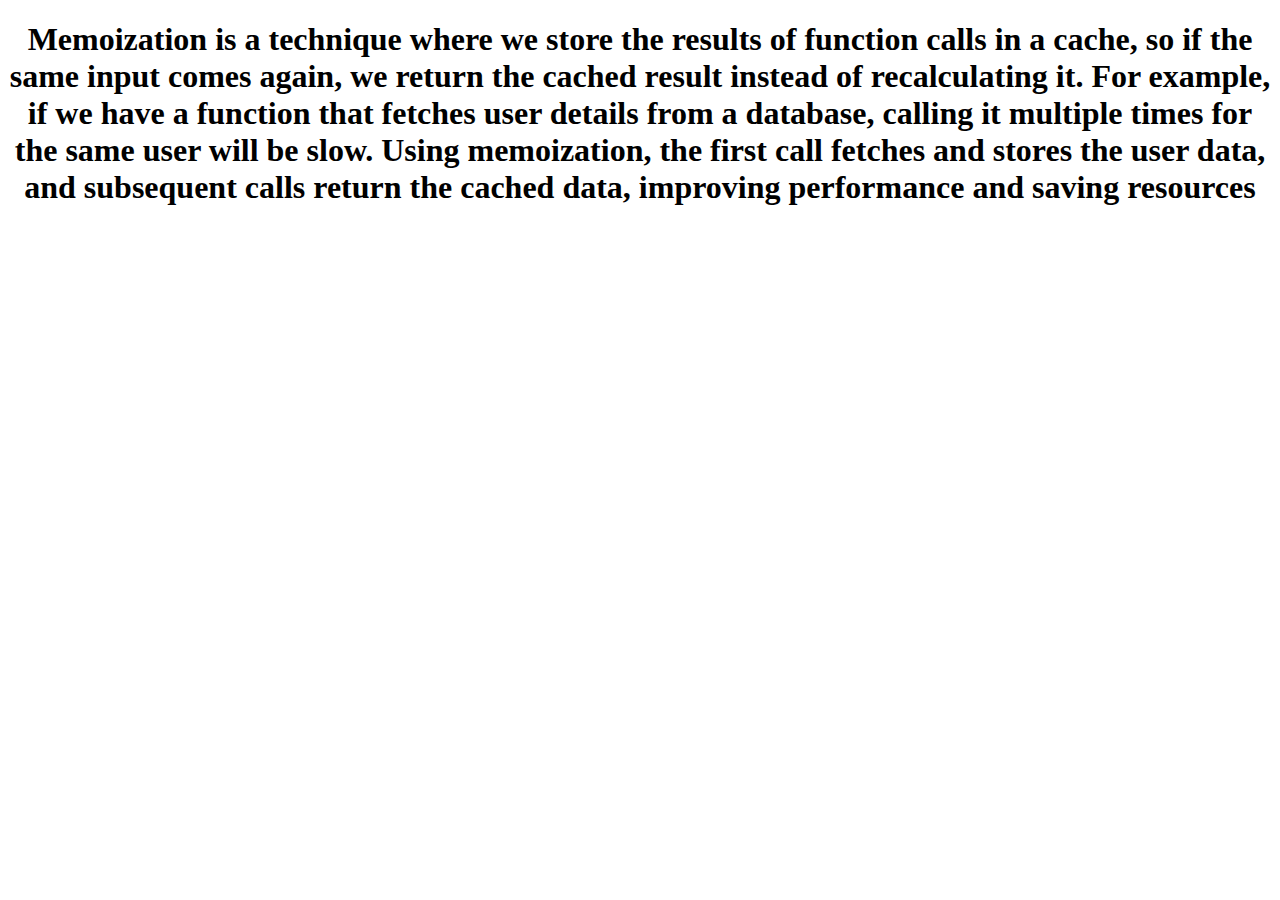
<file: memoization_in_js/index.html>
<!DOCTYPE html>
<html lang="en">
<head>
    <meta charset="UTF-8">
    <meta name="viewport" content="width=device-width, initial-scale=1.0">
    <title>Document</title>
</head>
<body>
    <h1 style="text-align: center;">Memoization is a technique where we store the results of function calls in a cache, so if the same input comes again, we return the cached result instead of recalculating it. For example, if we have a function that fetches user details from a database, calling it multiple times for the same user will be slow. Using memoization, the first call fetches and stores the user data, and subsequent calls return the cached data, improving performance and saving resources</h1>
    <script src="script.js"></script>
</body>
</html>
</file>
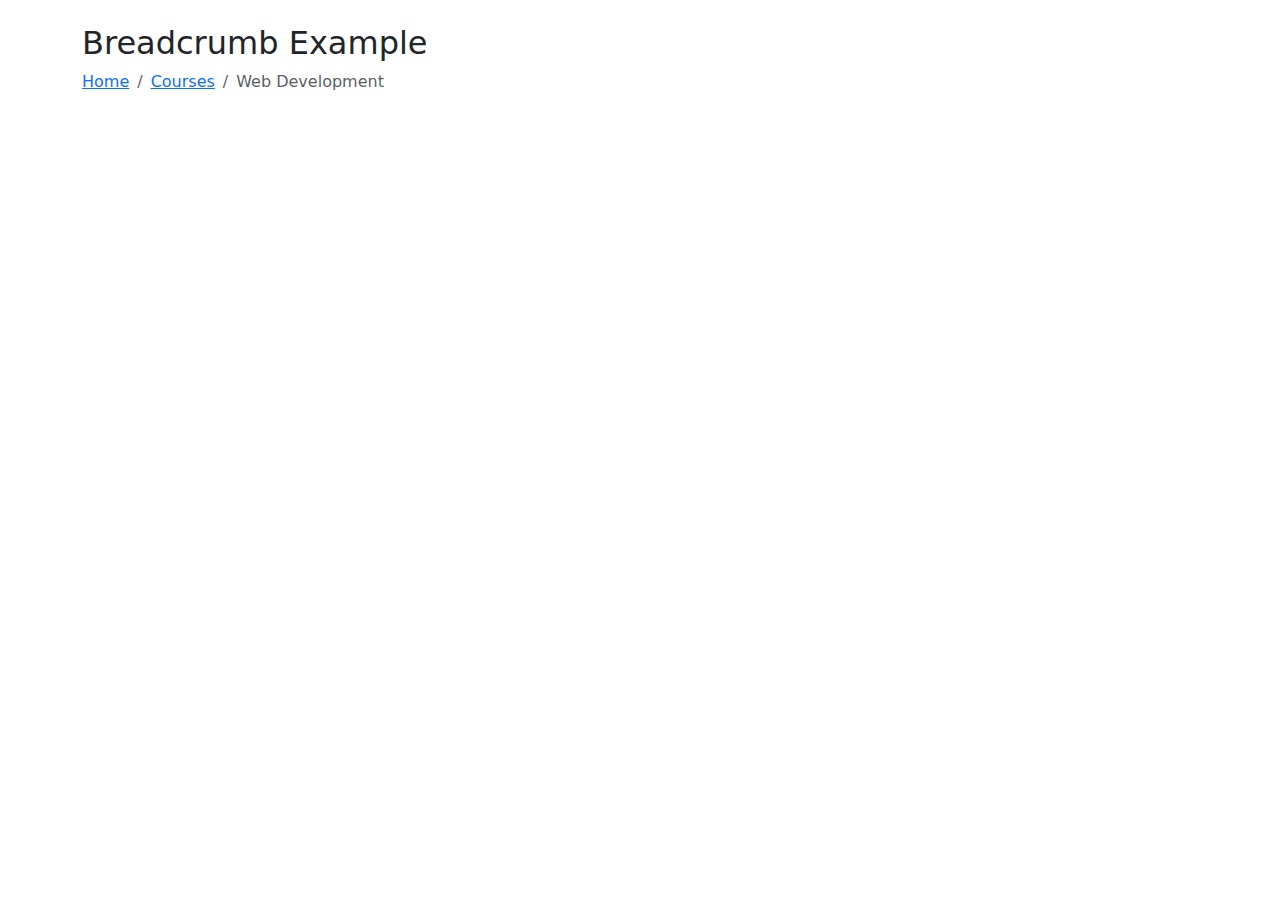
<file: breadcrumb.html>
<!DOCTYPE html>
<html lang="en">
<head>
  <meta charset="UTF-8">
  <title>Bootstrap Breadcrumb</title>
  <meta name="viewport" content="width=device-width, initial-scale=1">

  <!-- Bootstrap CSS -->
  <link href="https://cdn.jsdelivr.net/npm/bootstrap@5.3.2/dist/css/bootstrap.min.css" rel="stylesheet">
</head>
<body>

  <div class="container mt-4">
    <h2>Breadcrumb Example</h2>

    <nav aria-label="breadcrumb">
      <ol class="breadcrumb">
        <li class="breadcrumb-item">
          <a href="#">Home</a>
        </li>
        <li class="breadcrumb-item">
          <a href="#">Courses</a>
        </li>
        <li class="breadcrumb-item active" aria-current="page">
          Web Development
        </li>
      </ol>
    </nav>
  </div>

</body>
</html>
</file>
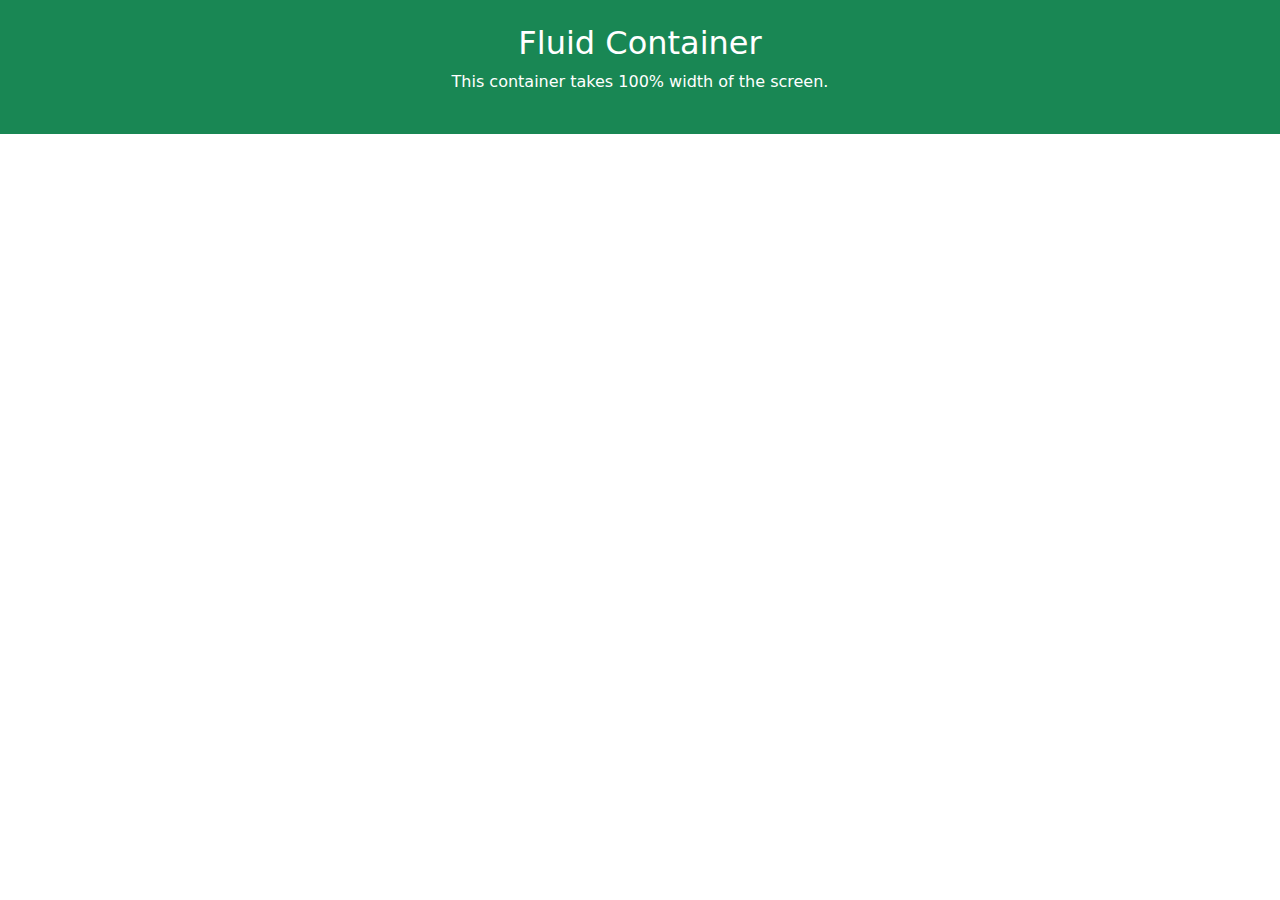
<file: container.html>
<!DOCTYPE html>
<html lang="en">
<head>
  <meta charset="UTF-8">
  <title>Bootstrap Fluid Container</title>
  <meta name="viewport" content="width=device-width, initial-scale=1">

  <!-- Bootstrap CSS -->
  <link href="https://cdn.jsdelivr.net/npm/bootstrap@5.3.2/dist/css/bootstrap.min.css" rel="stylesheet">
</head>
<body>

  <!-- Fluid Container -->
  <div class="container-fluid bg-success text-white p-4 text-center">
    <h2>Fluid Container</h2>
    <p>This container takes 100% width of the screen.</p>
  </div>

</body>
</html>
</file>
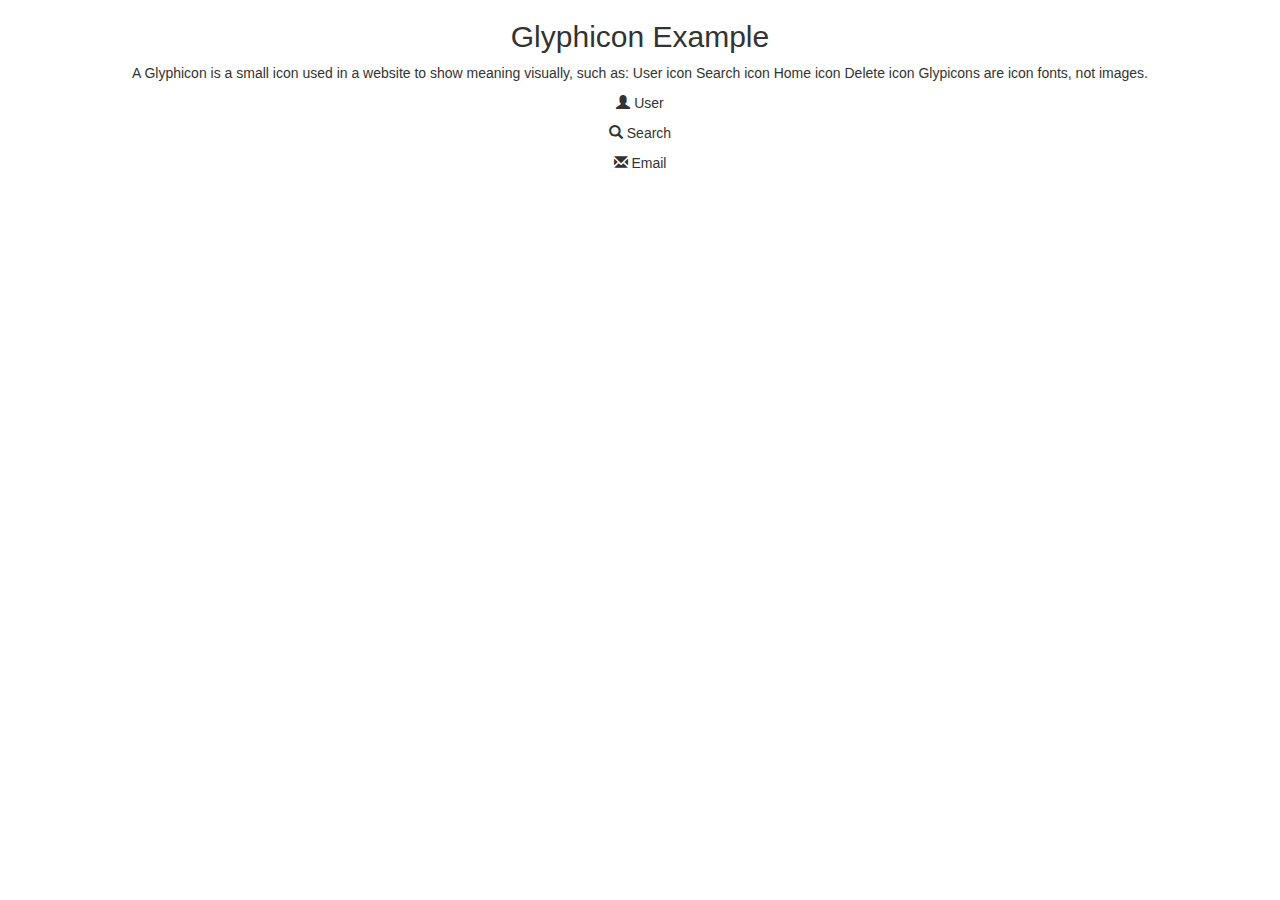
<file: glyphicon.html>
<!DOCTYPE html>
<html lang="en">
  <head>
    <meta charset="UTF-8" />
    <title>Bootstrap Glyphicon</title>
    <meta name="viewport" content="width=device-width, initial-scale=1" />

    <!-- Bootstrap 3 CSS -->
    <link
      rel="stylesheet"
      href="https://maxcdn.bootstrapcdn.com/bootstrap/3.4.1/css/bootstrap.min.css"
    />
  </head>
  <body>
    <div class="container text-center">
      <h2>Glyphicon Example</h2>
      <p>
        A Glyphicon is a small icon used in a website to show meaning visually,
        such as: User icon Search icon Home icon Delete icon Glypicons are icon
        fonts, not images.
      </p>

      <p><span class="glyphicon glyphicon-user"></span> User</p>

      <p><span class="glyphicon glyphicon-search"></span> Search</p>

      <p><span class="glyphicon glyphicon-envelope"></span> Email</p>
    </div>
  </body>
</html>
</file>
